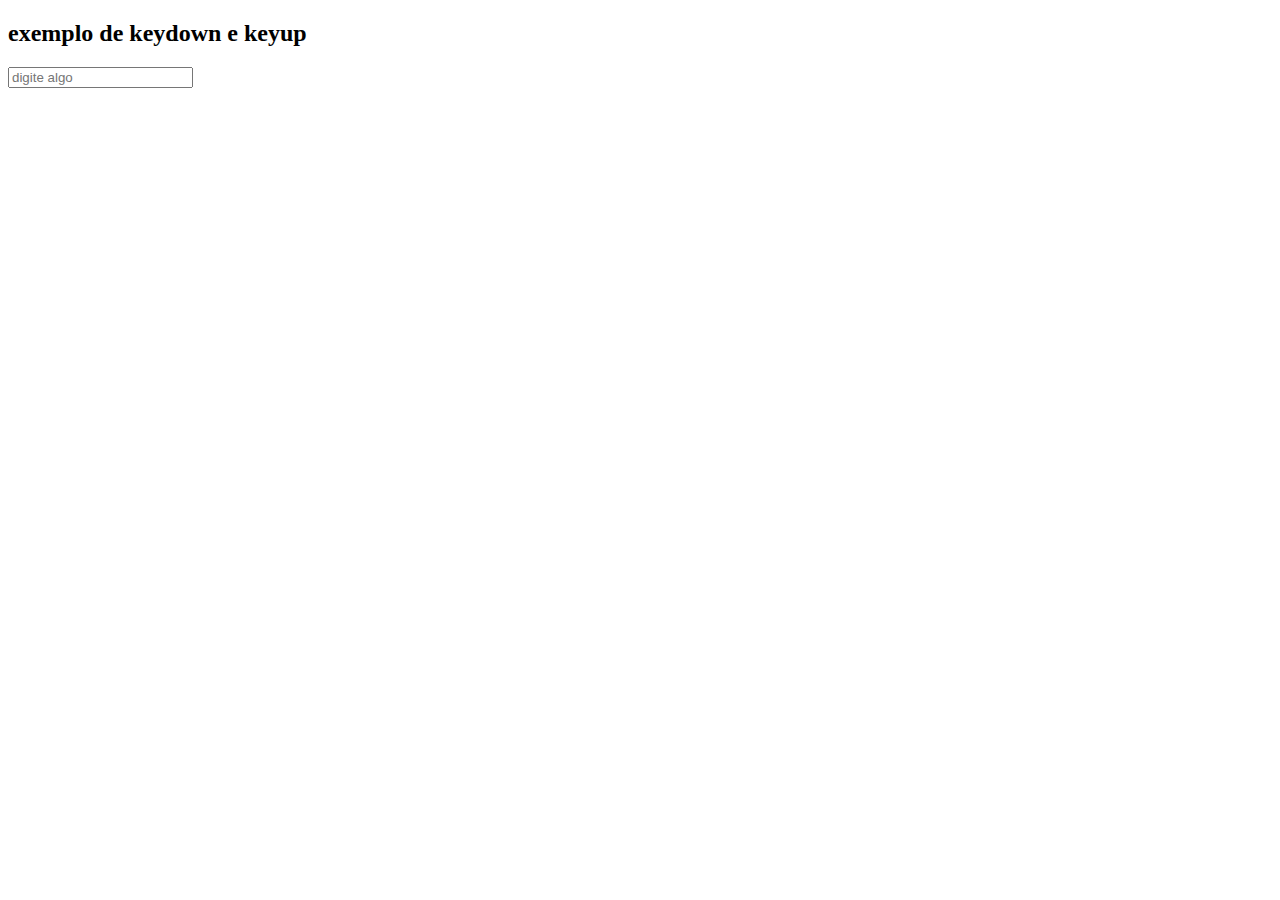
<file: ativade42/index.html>
<!DOCTYPE html>
<html lang="ept-br">
<head>
    <meta charset="UTF-8">
    <meta name="viewport" content="width=device-width, initial-scale=1.0">
    <title>aula javascript</title>
</head>
<body>
    <script>
window.onload = function(){
const input = document.getElementById = ('input')
const resultado = document.getElementById = ('resultado')

input.addEventListener('keydown',(e) => {
    resultado.innerHTML = `tecla pressionada: ${e.key}`;
    console.log(`tecla pressionada:` , e.key);
});

input.addEventListener('keyup',(e) => {
    resultado.innerHTML = `tecla solta: ${e.key}`
    console.log(`tecla solta: ` , e.key);
});


}

    </script>
    <h2> exemplo de keydown e keyup</h2>
    <input id="input" type="text" placeholder="digite algo"> 
    <div id="resultado"></div>
</body>
</html>
</file>
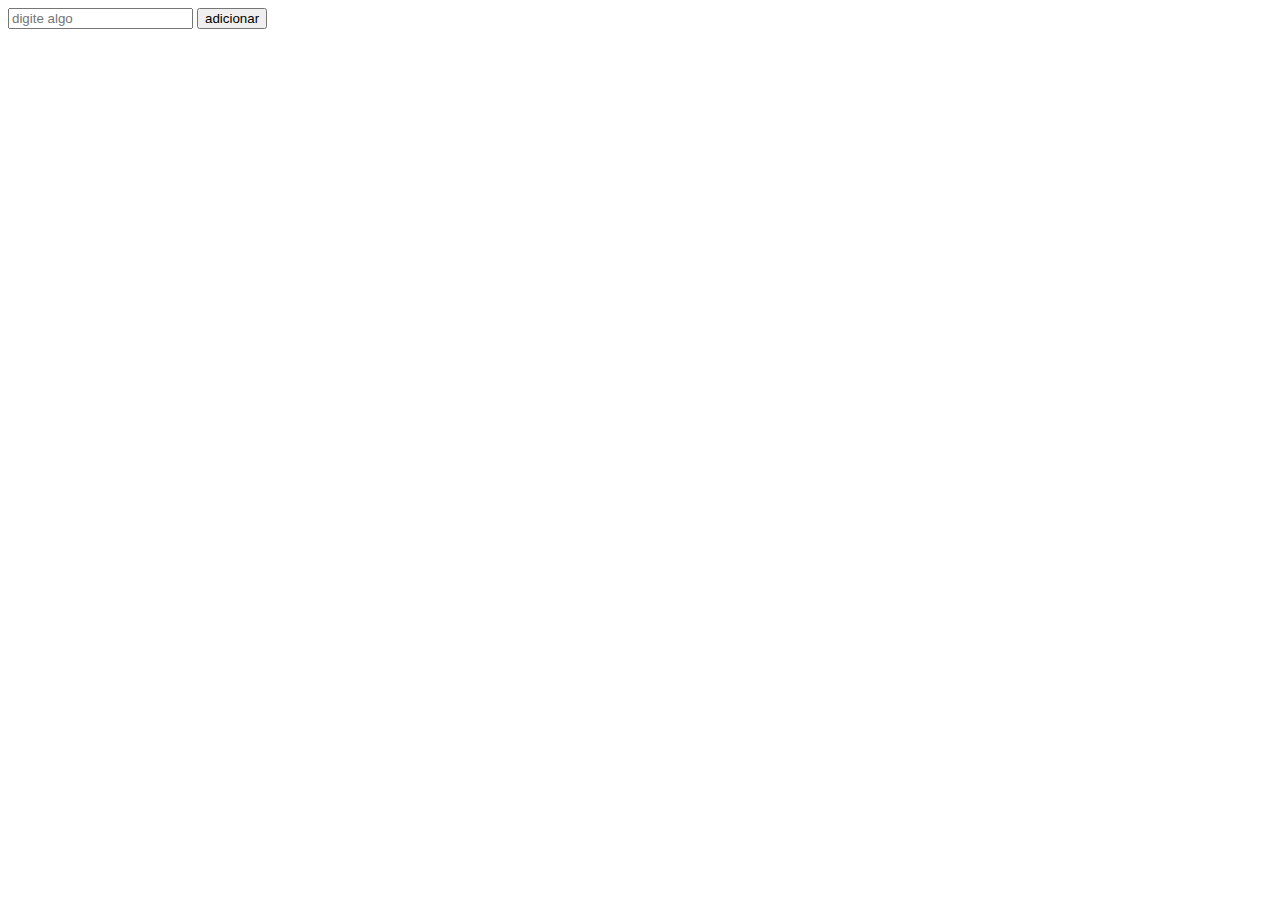
<file: atividade 2 novo/index.html>
<!DOCTYPE html>
<html lang="pt-br">
<head>
    <meta charset="UTF-8">
    <meta http-equiv="X-UA-Compatible" content="IE=edge">
    <meta name="viewport"content="width=device-width, initial-scale=1.0">
    <title>Dev club - todo list </title>
    <link rel="preconnet" href="styles.css">
   <link rel="preconnet" href="">
   <link rel="stylesheet" href=""> 
</head>
<body>
   <div class="container"> 
 <input class="input-task" placeholder="digite algo">
 <button class="button-add-task"> adicionar </button>
 <ul class="list-tasks">

 </ul>
 </div>
</body>
</html>
</file>
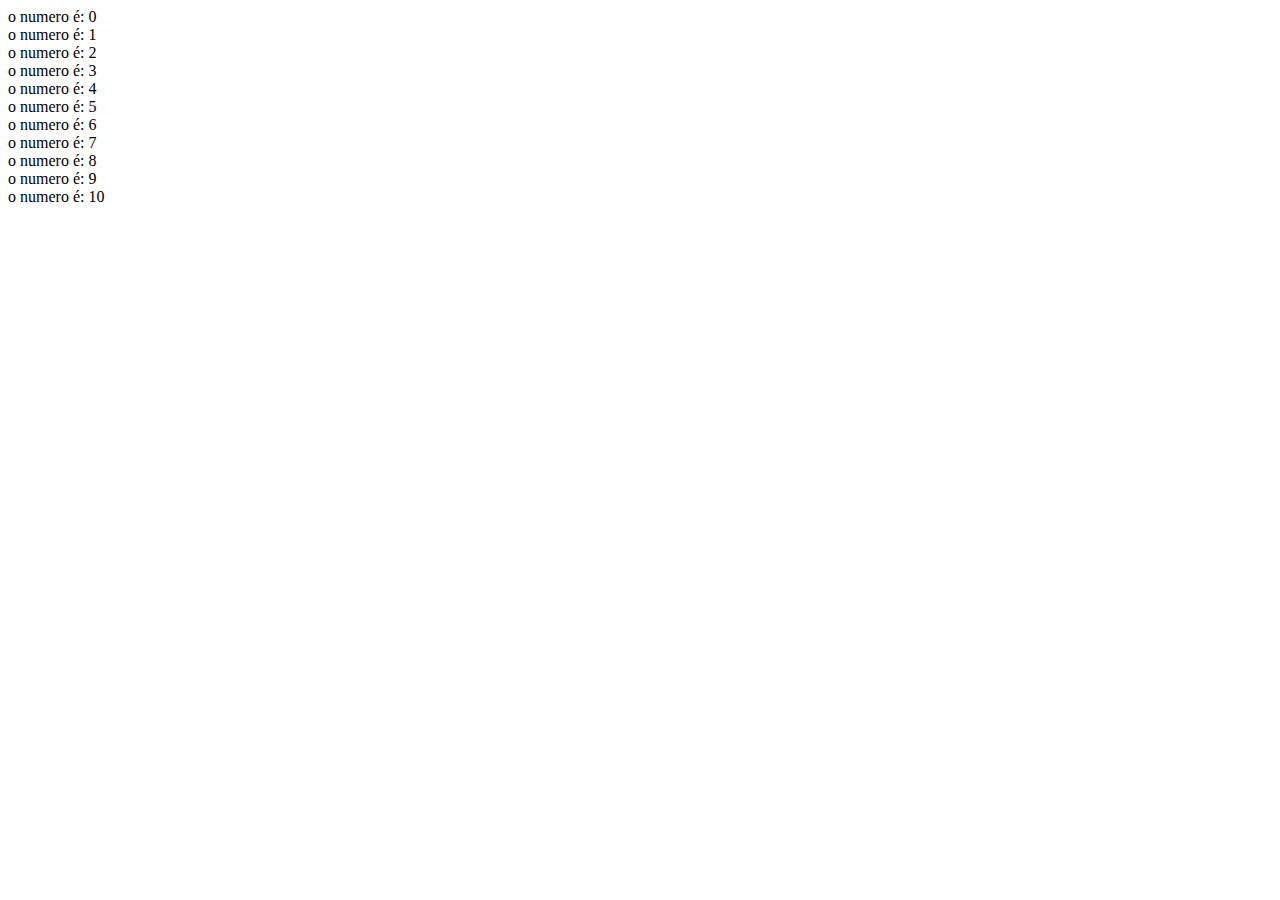
<file: exemplo while.html>
<!DOCTYPE html>
<html lang="pt-br">
<head>
    <meta charset="UTF-8">
    <meta name="viewport" content="width=device-width, initial-scale=1.0">
    <title>Ex1- função do while </title>
</head>
<body>
    
    <script>
let cont=0; 
do {
 document.write("o numero é: " + cont + "</br>" );
 cont = cont + 1;
}
while(cont <= 10);


    </script>
</body>
</html>
</file>
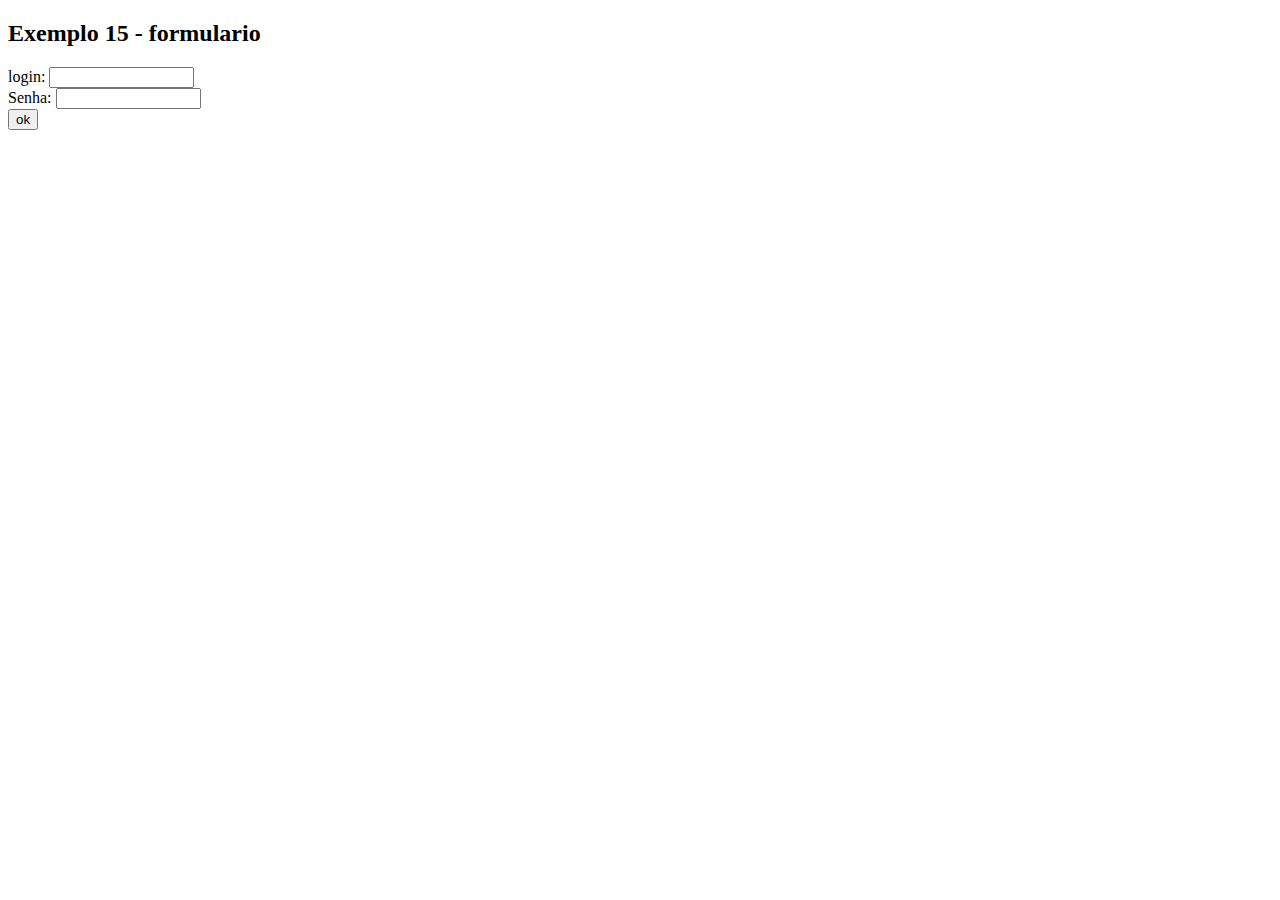
<file: formulario login.html>
<!DOCTYPE html>
<html lang="pt-BR">
<head>
    <meta charset="UTF-8">
    <meta name="viewport" content="width=device-width, initial-scale=1.0">
    <title>Document</title>
    <script>
function mostrarDados(){
let msg = "";
msg += "Login" + document.getElementById("login").value + " | ";
msg += "Senha" + document.getElementById("Senha").value;
alert(msg);
document.write(msg);
}
window.onload = function(){
document.getElementById("btn").onclick = function(){
    mostrarDados();
}

}
    </script>
</head>
<body>
    <h2>Exemplo 15 - formulario</h2>
  <form name="form1"id="form1" method="post"action="">
  login: 
  <input name="login" type="text" id="login" size="15">
  <br>
  Senha:
  <input name="Senha" type="password" id="Senha" size="15">
  <br>
  <input type="button" name="button" id="btn" value="ok">
    </form>
</body>
</html>
</file>
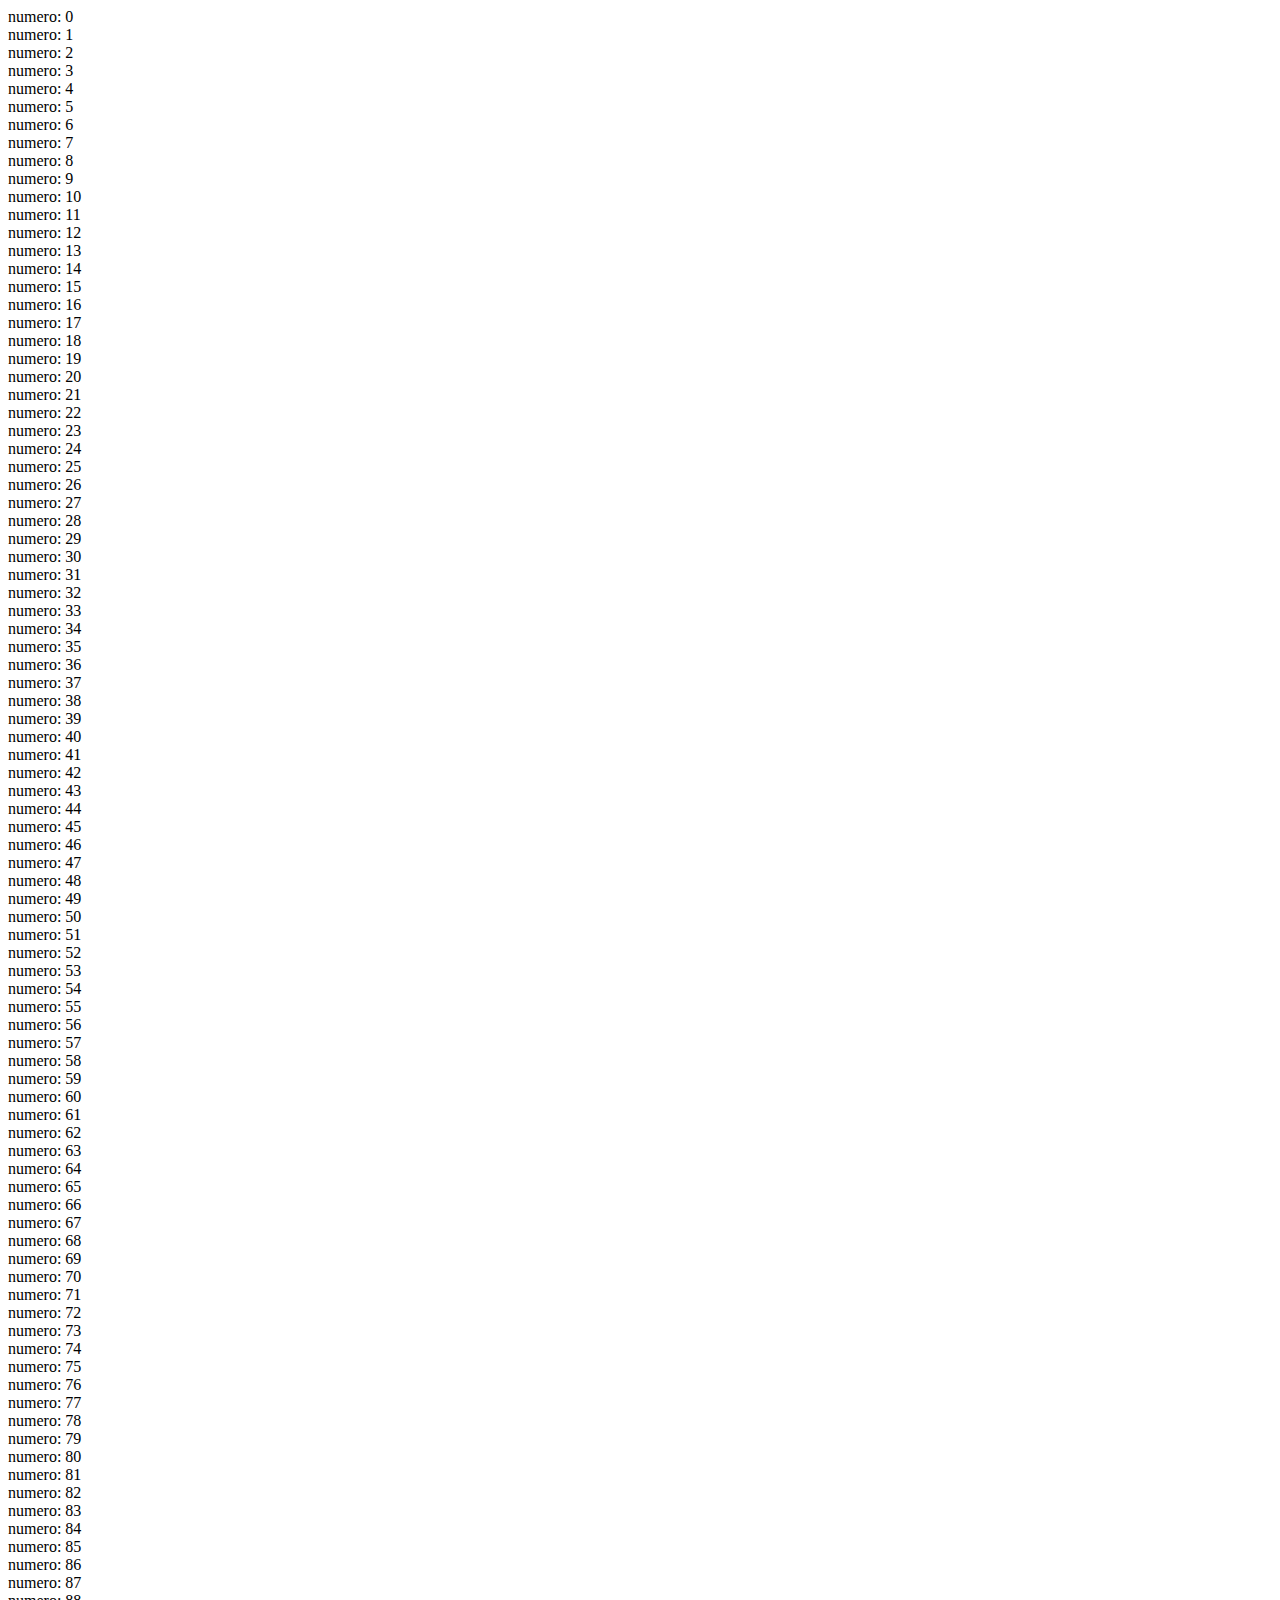
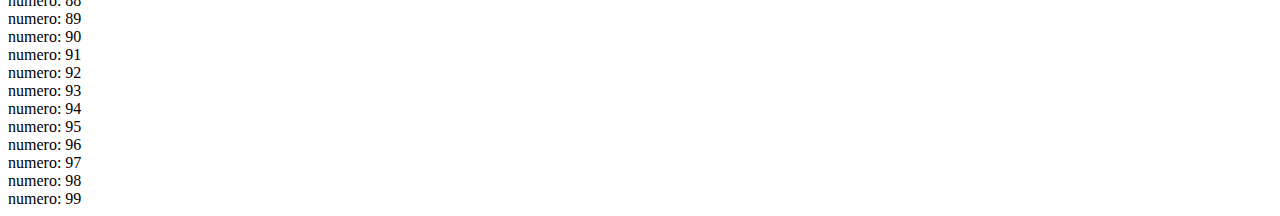
<file: aula - 09/index/c1.html>
<!DOCTYPE html>
<html lang="pt-br">
<head>
    <meta charset="UTF-8">
    <meta name="viewport" content="width=device-width, initial-scale=1.0">
    <title>projeto loop</title>
</head>
<body>
    <script>
let cont;
for(cont =0; cont <100; cont++){
    document.write("numero: " + cont + "<br/>");
}
    </script>
</body>
</html>
</file>
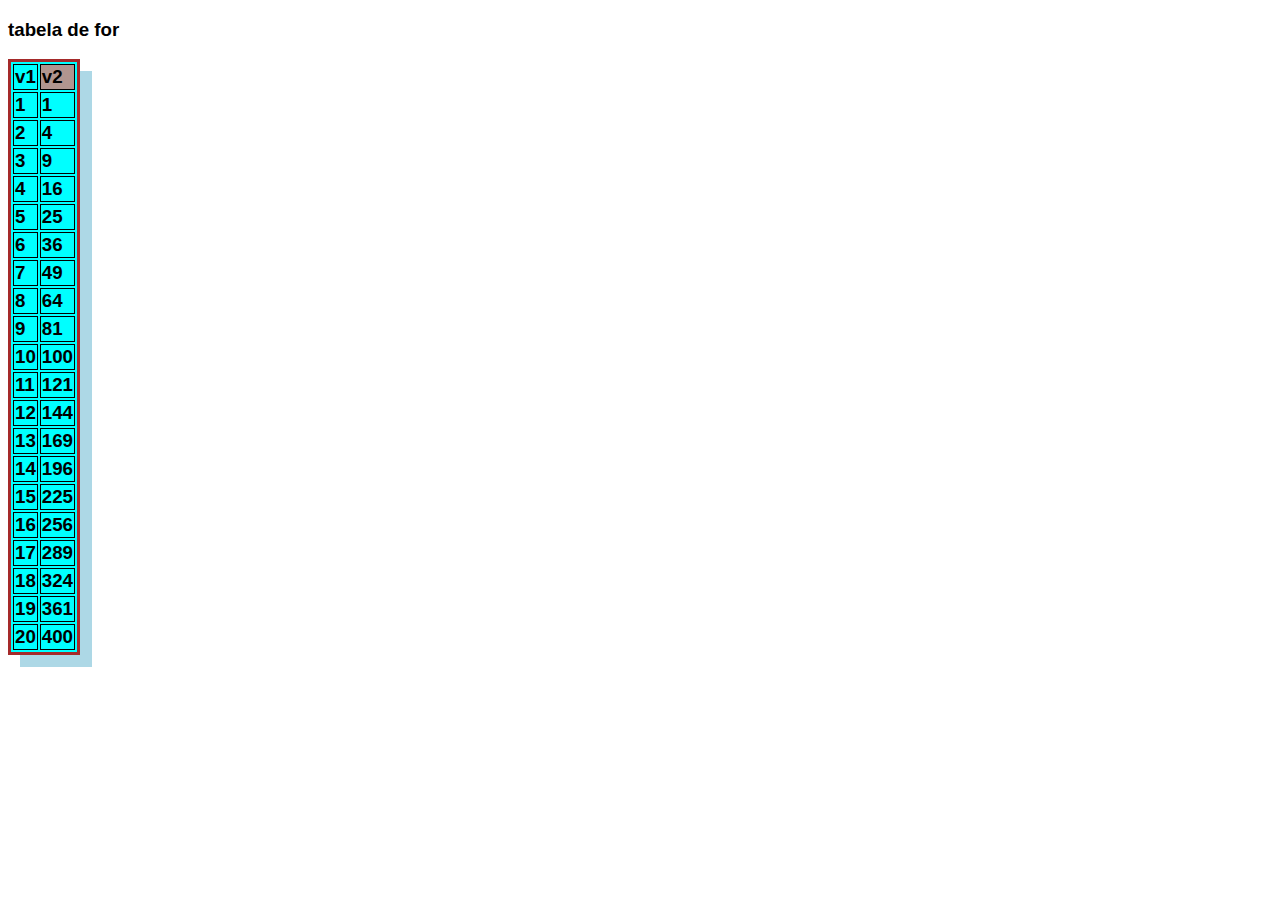
<file: aula - 09/index/c2.html>
<!DOCTYPE html>
<html lang="en">
<head>
    <meta charset="UTF-8">
    <meta name="viewport" content="width=device-width, initial-scale=1.0">
    <title>exemplo de comando for </title>
</head>
<body>
    <h3>tabela de for</h3>
    <style>
        h3{
            font-family: 'Segoe UI', Tahoma, Geneva, Verdana, sans-serif;
        }
        .tabela{
            box-shadow: 12px 12px lightblue;
            background-color: aqua;
            border-style: solid;
            border-width: 3px;
            border-color: brown;
        }
        .celula{
            background-color: aqua;
            border-style: solid;
            border-width: 1px;
            border-color: rgb(rgb(143, 38, 38), green, blue);
            font-family: 'Gill Sans', 'Gill Sans MT', Calibri, 'Trebuchet MS', sans-serif;

        }
        .cabecalho{
            font-weight: 700;
            background-color: rgb(177, 149, 143);
        }
    </style>
    <h3>
        <table class="tabela">
        <tr><td class ='celula cabeçario'>v1</td>
        <td class ='celula cabecalho'>v2</td></tr>
    </h3>
    <script>

let v;
for (v=1; v<=20; v++){
document.write("<tr>");
    document.write("<td class = 'celula'>" + v + "</td>" + "<td class='celula'>"+ (v*v) +"</td>");
    document.write("</tr>");
}

    </script>
     </table>
</body>
</html>
</file>
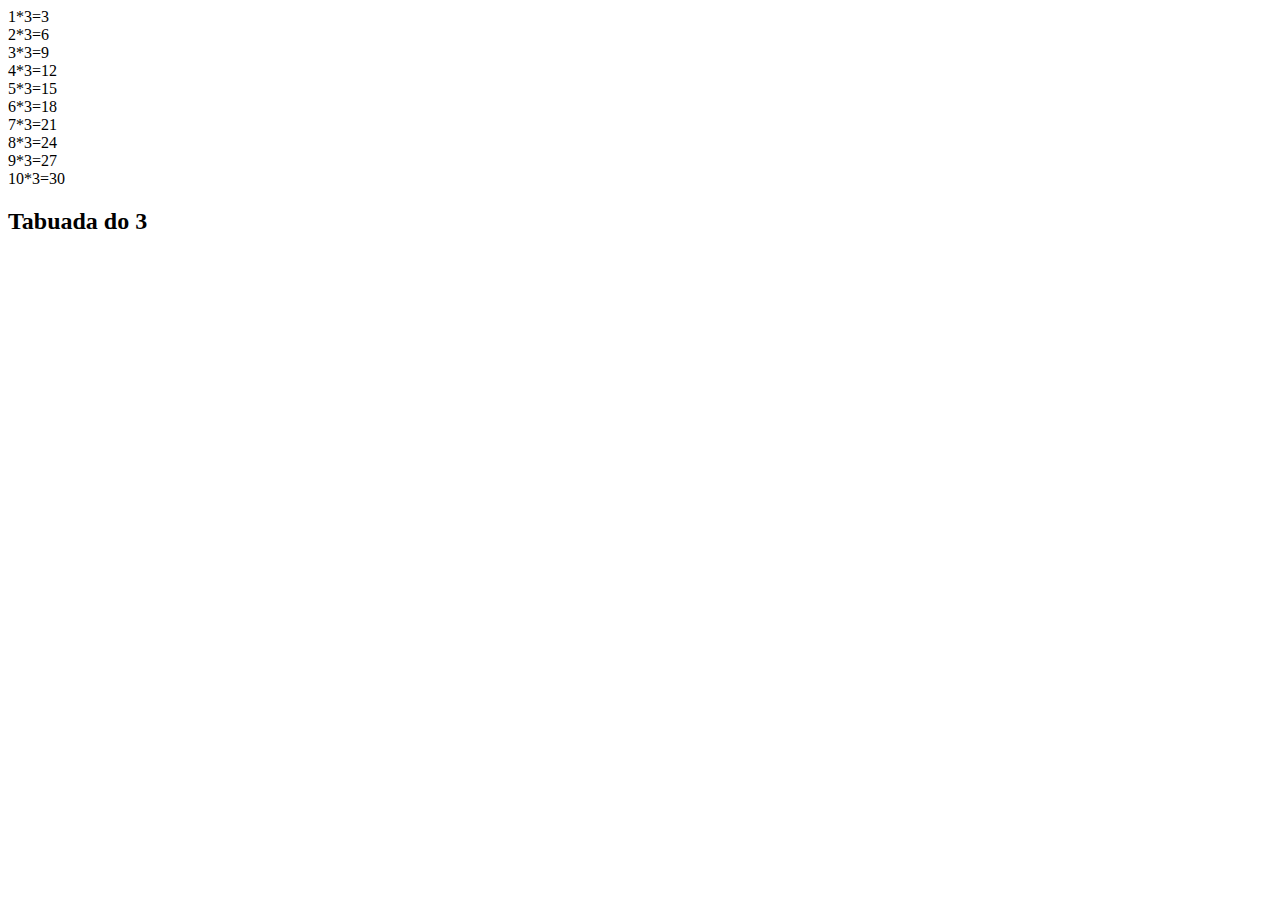
<file: aula - 09/index/c3.html>
<!DOCTYPE html>
<html lang="pt-br">
<head>
    <meta charset="UTF-8">
    <meta name="viewport" content="width=device-width, initial-scale=1.0">
    <title> PROJETO TERCEIRO </title>
    <script>
        let cont = 0;
        let x = 3;
        let tab;
        while(cont<10){
            cont = cont + 1;
            tab = cont * x;
            document.write(cont + "*" + x + "=" + tab + "</br>");
        }
    </script>
</head>
<body>
    <h2>Tabuada do 3</h2>
</body>
</html>
</file>
<file: atividade 2 novo/styles.css>
*{
margin: 0;
padding: 0;
box-sizing: border-box;
font-family: Arial, Helvetica, sans-serif ; 
outline: nome;

}
body{
    background:url("./img/background.png");
}
.container{
    background-color: rgb(30, 127, 184);
    width: 500px;
    border-radius:10px;
    padding: 20px;
    margin: 100px auto 0 ;

}
.input-task{
    border: none;
    border-radius: 5px;
    width: 300px;
    height: 40px;
    padding-left:10px;
}
.button-add-task{
  border: none;
  border-radius: 5px;
  height: 40px;
  background-color: burlywood;
  color: yellowgreen;
  font-size: 17px;
  padding: 0 15px;
  float: right;
  cursor: pointer;
  font-weight:700;
}
.button-add-task:houver{
    opacity: 0.8;
}
.button-add-task:active{
    opacity: 0.6;
}
.list-tasks{
    width: 100%;
    list-style: none;
    margin-top: 30px;
}
.task{ 
    background-color: grey;
    box-shadow: 1px 4px 10px rgb(11, 45, 197);
    height: 50px;
    display: flex;
    align-items: center;
    justify-content: space-between;
    padding: 0 15px;
    border-radius: 5px;
    margin-bottom: 30px;
    cursor: pointer;

}
img{
 height:25px;
 opacity: 0;
 transition: opacity 0.5s ease-out;
}
.task:houver img{
    opacity: 1;
}
.done{
    background-color: cadetblue;
     text-decoration: line-through;
}
</file>
